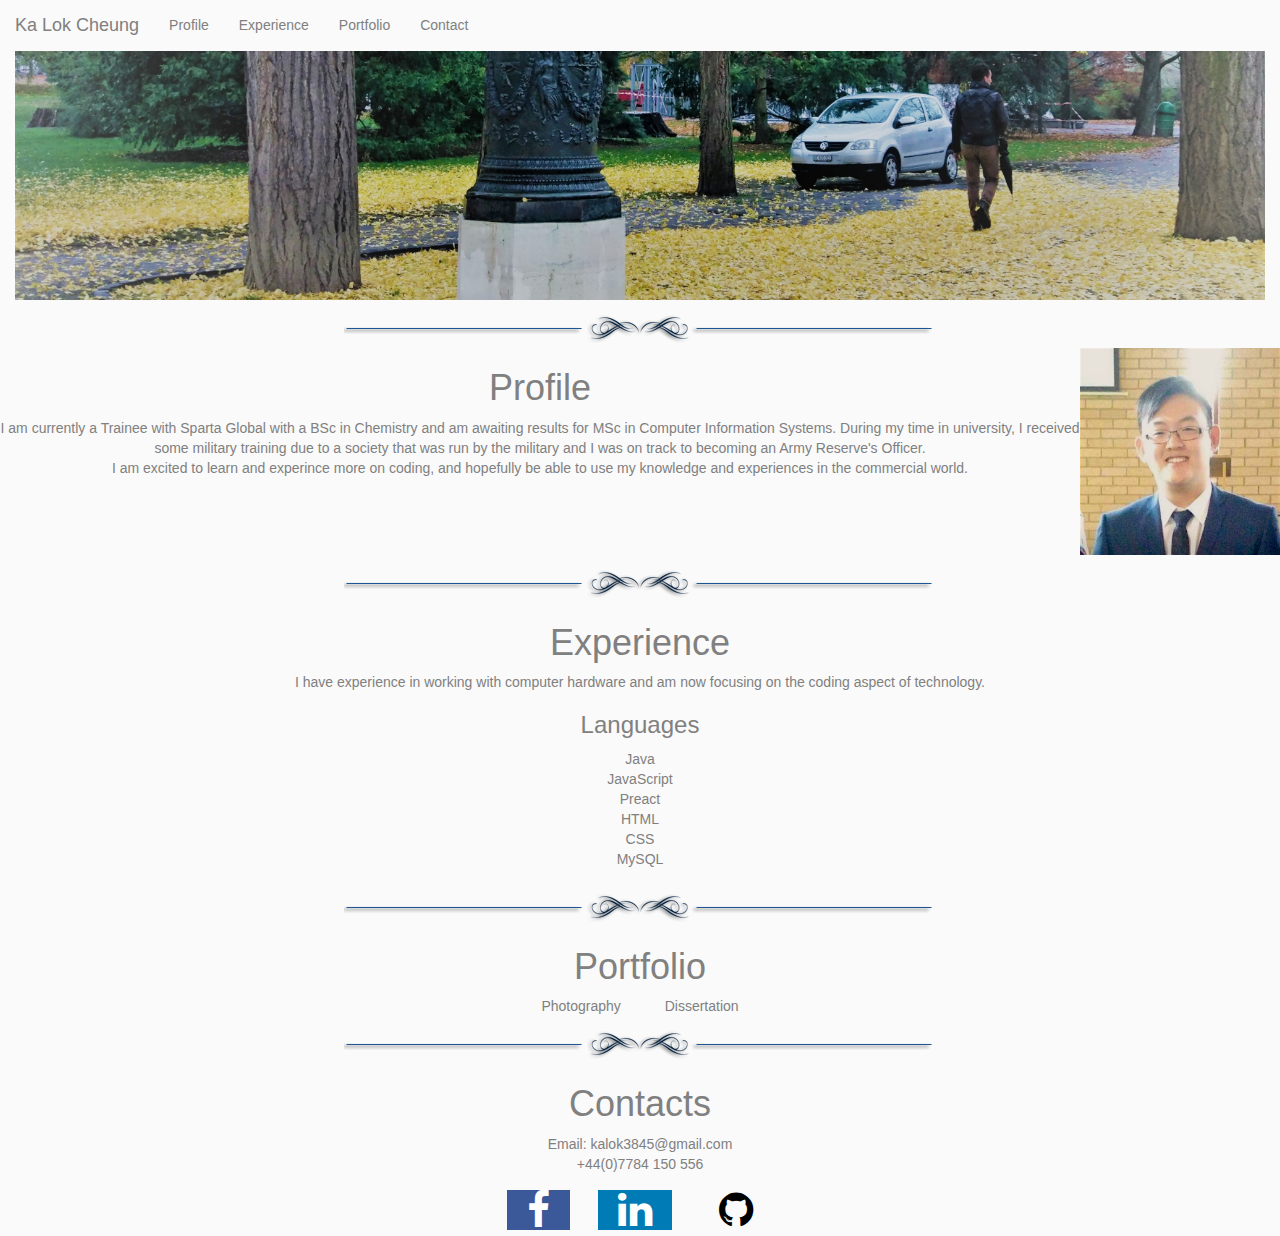
<file: index.html>
<!DOCTYPE html>
<html>
  <head>
    <title>Ka Lok Cheung</title>
    <meta charset="utf-8">
    <meta name="viewport" content="width=device-width, initial-scale=1">
    <link rel="stylesheet" href="https://cdnjs.cloudflare.com/ajax/libs/font-awesome/4.7.0/css/font-awesome.min.css">
    <link rel="stylesheet" href="http://maxcdn.bootstrapcdn.com/bootstrap/3.3.7/css/bootstrap.min.css">
    <script src="https://ajax.googleapis.com/ajax/libs/jquery/3.2.1/jquery.min.js"></script>
    <script src="http://maxcdn.bootstrapcdn.com/bootstrap/3.3.7/js/bootstrap.min.js"></script>
    <link rel="stylesheet" href="styles/style.css">
    <link rel="images" href="images">
  </head>
  <body>
    <div class="container">
      <!-- ---------------------NAVBAR--------------------- -->
      <nav class="navbar navbar-inverse navbar-fixed-top">
        <div class="container-fluid">
          <div class="navbar-header">
            <button type="button" class="navbar-toggle" data-toggle="collapse" data-target="#myNavbar">
              <span class="icon-bar"></span>
              <span class="icon-bar"></span>
              <span class="icon-bar"></span>
            </button>
            <a class="navbar-brand" href="#">Ka Lok Cheung</a>
          </div>
          <div class="collapse navbar-collapse" id="myNavbar">
            <ul class="nav navbar-nav">
              <li><a href="#profile">Profile</a></li>
              <li><a href="#experience">Experience</a></li>
              <li><a href="#portfolio">Portfolio</a></li>
              <li><a href="#contact">Contact</a></li>
            </ul>
          </div>
        </div>
      </nav>
      <!-- ---------------------contains image--------------------- -->
      <section>
      </section>
      <!-- ---------------------PROFILE--------------------- -->
      <div id="profile">
        <img src="images/line.png" class="line" alt="line">
        <div class="prof">
          <div class="row">
            <img src="./images/profile.jpeg" alt="Responsive image">
            <h1>Profile</h1>
            <p class="pdesc">
              I am currently a Trainee with Sparta Global with a BSc in Chemistry and am awaiting results for MSc in Computer Information Systems. During my time in university, I received some military training due to a society that was run by the military and I was on track to becoming an Army Reserve's Officer. <br>
              I am excited to learn and experince more on coding, and hopefully be able to use my knowledge and experiences in the commercial world.
            </p>
          </div>
        </div>
      </div>
      <!-- ---------------------EXPERIENCE--------------------- -->
      <div id="experience">
        <img src="images/line.png" class="line" alt="line">
        <div class="prof">
          <div class="row">
            <h1>Experience</h1>
            <p>
              I have experience in working with computer hardware and am now focusing on the coding aspect of technology.
            </p>
            <h3>Languages</h3>
            <ul>
              <li>Java</li>
              <li>JavaScript</li>
              <li>Preact</li>
              <li>HTML</li>
              <li>CSS</li>
              <li>MySQL</li>
            </ul>
          </div>
        </div>
      </div>
      <!-- ---------------------PORTFOLIO--------------------- -->
      <div id="portfolio">
        <img src="images/line.png" class="line" alt="line">
        <div class="prof">
          <div class="row">
            <h1>Portfolio</h1>
            <a href="./pages/photo.html">Photography</a>
            <a href="./pages/disso.pdf" target="_blank">Dissertation</a>
          </div>
        </div>
      </div>
      <!-- ---------------------CONTACT--------------------- -->
      <div id="contact">
        <img src="images/line.png" class="line" alt="line">
        <div class="prof">
          <div class="row">
            <h1>Contacts</h1>
            <p>
              Email: kalok3845@gmail.com <br>
              +44(0)7784 150 556 <br>
            </p>
            <button type="button" class="btn" name="button"><a href="https://www.facebook.com/kalok.cheung.121" class="fa fa-facebook"></a></button>
            <button type="button" class="btn" name="button"><a href="https://www.linkedin.com/in/kalok-cheung-94ba10102/" class="fa fa-linkedin"></a></button>
            <button type="button" class="btn"><a href="https://github.com/Kalok9990" class=" fa fa-github"></a></button>
          </div>
        </div>
      </div>
    </div>
  </body>
</html>
</file>
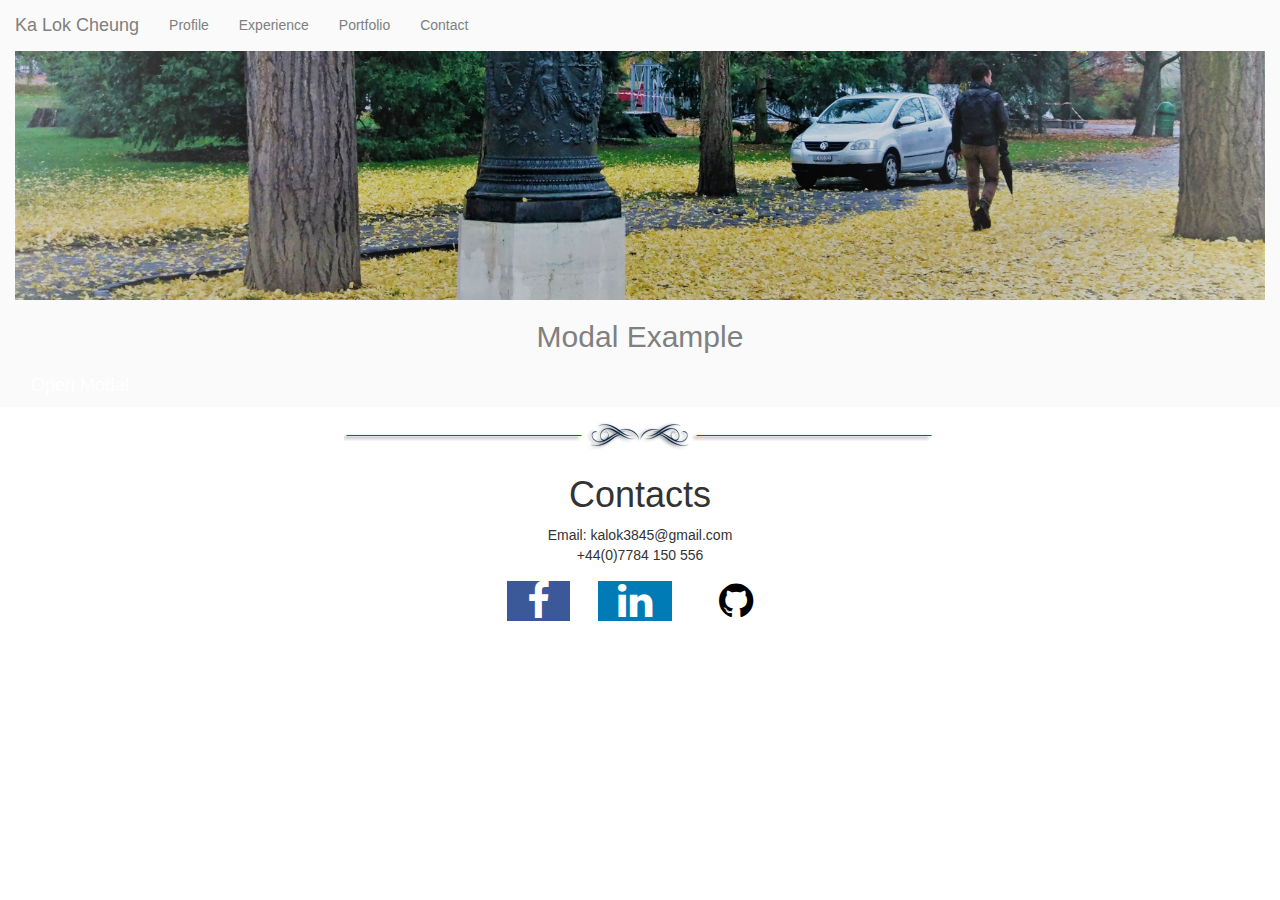
<file: pages/index2.html>
<!DOCTYPE html>
<html>
  <head>
    <title>Ka Lok Cheung</title>
    <meta charset="utf-8">
    <meta name="viewport" content="width=device-width, initial-scale=1">
    <link rel="stylesheet" href="https://cdnjs.cloudflare.com/ajax/libs/font-awesome/4.7.0/css/font-awesome.min.css">
    <link rel="stylesheet" href="http://maxcdn.bootstrapcdn.com/bootstrap/3.3.7/css/bootstrap.min.css">
    <script src="https://ajax.googleapis.com/ajax/libs/jquery/3.2.1/jquery.min.js"></script>
    <script src="http://maxcdn.bootstrapcdn.com/bootstrap/3.3.7/js/bootstrap.min.js"></script>
    <link rel="stylesheet" href="../styles/style.css">
    <link rel="images" href="images">
  </head>
    <body>
      <div class="container">
        <!-- ---------------------NAVBAR--------------------- -->
        <nav class="navbar navbar-inverse navbar-fixed-top">
          <div class="container-fluid">
            <div class="navbar-header">
              <button type="button" class="navbar-toggle" data-toggle="collapse" data-target="#myNavbar">
                <span class="icon-bar"></span>
                <span class="icon-bar"></span>
                <span class="icon-bar"></span>
              </button>
              <a class="navbar-brand" href="#">Ka Lok Cheung</a>
            </div>
            <div class="collapse navbar-collapse" id="myNavbar">
              <ul class="nav navbar-nav">
                <li><a href="#profile">Profile</a></li>
                <li><a href="#experience">Experience</a></li>
                <li><a href="#portfolio">Portfolio</a></li>
                <li><a href="#contact">Contact</a></li>
              </ul>
            </div>
          </div>
        </nav>
        <!-- ---------------------contains image--------------------- -->
        <section>
        </section>
        <!-- ---------------------MODAL--------------------- -->
        <h2>Modal Example</h2>
        <!-- Trigger the modal with a button -->
        <button type="button" class="btn btn-info btn-lg" data-toggle="modal" data-target="#myModal">Open Modal</button>

        <!-- Modal -->
        <div class="modal fade" id="myModal" role="dialog">
          <div class="modal-dialog">

            <!-- Modal content-->
            <div class="modal-content">
              <div class="modal-header">
                <button type="button" class="close" data-dismiss="modal">&times;</button>
                <h4 class="modal-title">Modal Header</h4>
              </div>
              <div class="modal-body">
                <p>Some text in the modal.</p>
              </div>
              <div class="modal-footer">
                <button type="button" class="btn btn-default" data-dismiss="modal">Close</button>
              </div>
            </div>

          </div>
        </div>
      </div>
      <img src="../images/line.png" class="line" alt="line">
      <!-- ---------------------CONTACT--------------------- -->
      <div id="contact">
        <div class="prof">
          <div class="row">
            <h1>Contacts</h1>
            <p>
              Email: kalok3845@gmail.com <br>
              +44(0)7784 150 556 <br>
            </p>
            <button type="button" class="btn" name="button"><a href="https://www.facebook.com/kalok.cheung.121" class="fa fa-facebook"></a></button>
            <button type="button" class="btn" name="button"><a href="https://www.linkedin.com/in/kalok-cheung-94ba10102/" class="fa fa-linkedin"></a></button>
            <button type="button" class="btn"><a href="https://github.com/Kalok9990" class=" fa fa-github"></a></button>
          </div>
        </div>
      </div>
    </div>
  </body>
</html>
</file>
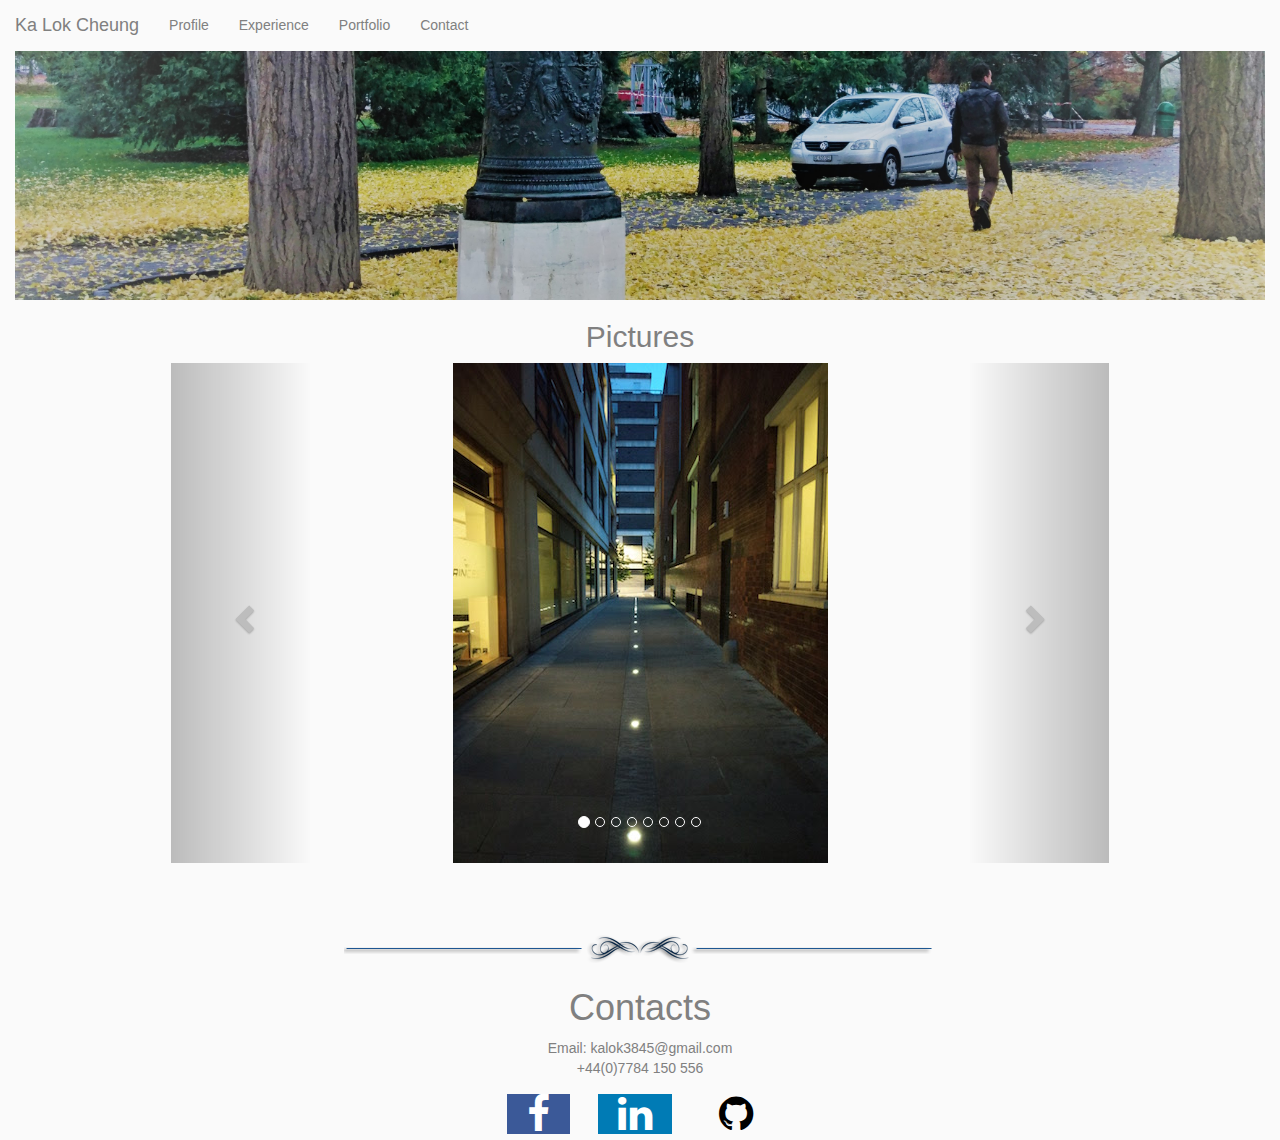
<file: pages/photo.html>
<!DOCTYPE html>
<html>
  <head>
    <title>Ka Lok Cheung</title>
    <meta charset="utf-8">
    <meta name="viewport" content="width=device-width, initial-scale=1">
    <link rel="stylesheet" href="https://cdnjs.cloudflare.com/ajax/libs/font-awesome/4.7.0/css/font-awesome.min.css">
    <link rel="stylesheet" href="http://maxcdn.bootstrapcdn.com/bootstrap/3.3.7/css/bootstrap.min.css">
    <script src="http://ajax.googleapis.com/ajax/libs/jquery/3.2.1/jquery.min.js"></script>
    <script src="http://maxcdn.bootstrapcdn.com/bootstrap/3.3.7/js/bootstrap.min.js"></script>
    <link rel="stylesheet" href="../styles/style.css">
    <link rel="images" href="images">
  </head>
  <body>
    <div class="container">
      <!-- ---------------------NAVBAR--------------------- -->
      <nav class="navbar navbar-inverse navbar-fixed-top">
        <div class="container-fluid">
          <div class="navbar-header">
            <button type="button" class="navbar-toggle" data-toggle="collapse" data-target="#myNavbar">
              <span class="icon-bar"></span>
              <span class="icon-bar"></span>
              <span class="icon-bar"></span>
            </button>
            <a class="navbar-brand" href="../index.html">Ka Lok Cheung</a>
          </div>
          <div class="collapse navbar-collapse" id="myNavbar">
            <ul class="nav navbar-nav">
              <li><a href="../index.html#profile">Profile</a></li>
              <li><a href="../index.html#experience">Experience</a></li>
              <li><a href="../index.html#portfolio">Portfolio</a></li>
              <li><a href="../index.html#contact">Contact</a></li>
            </ul>
          </div>
        </div>
      </nav>
      <!-- ---------------------IMAGE--------------------- -->
      <section>
      </section>
      <!-- ---------------------CAROUSEL--------------------- -->
      <div class="container2">
        <h2>Pictures</h2>
        <div id="myCarousel" class="carousel slide" data-ride="carousel">
          <!-- ---------------------INDICATORS--------------------- -->
          <ol class="carousel-indicators">
            <li data-target="#myCarousel" data-slide-to="0" class="active"></li>
            <li data-target="#myCarousel" data-slide-to="1"></li>
            <li data-target="#myCarousel" data-slide-to="2"></li>
            <li data-target="#myCarousel" data-slide-to="3"></li>
            <li data-target="#myCarousel" data-slide-to="4"></li>
            <li data-target="#myCarousel" data-slide-to="5"></li>
            <li data-target="#myCarousel" data-slide-to="6"></li>
            <li data-target="#myCarousel" data-slide-to="7"></li>
          </ol>
          <!-- ---------------------SLIDES--------------------- -->
          <div class="carousel-inner">
            <div class="item active">
              <img src="../images/alley.jpg" alt="alley">
            </div>
            <div class="item">
              <img src="../images/corridor.jpg" alt="corridor">
            </div>
            <div class="item">
              <img src="../images/sunset.jpg" alt="sunset">
            </div>
            <div class="item">
              <img src="../images/guy.jpg" alt="guy">
            </div>
            <div class="item">
              <img src="../images/lamp.jpg" alt="lamp">
            </div>
            <div class="item">
              <img src="../images/malta.jpg" alt="malta">
            </div>
            <div class="item">
              <img src="../images/malta2.jpg" alt="malta2">
            </div>
            <div class="item">
              <img src="../images/lizard.JPG" alt="lizard">
            </div>
          </div>
          <!-- ---------------------Left and right controls--------------------- -->
          <a class="left carousel-control" href="#myCarousel" data-slide="prev">
            <span class="glyphicon glyphicon-chevron-left"></span>
            <span class="sr-only">Previous</span>
          </a>
          <a class="right carousel-control" href="#myCarousel" data-slide="next">
            <span class="glyphicon glyphicon-chevron-right"></span>
            <span class="sr-only">Next</span>
          </a>
        </div>
      </div>
      <img src="../images/line.png" class="line" alt="line">
      <!-- ---------------------CONTACT--------------------- -->
      <div id="contact">
        <div class="prof">
          <div class="row">
            <h1>Contacts</h1>
            <p>
              Email: kalok3845@gmail.com <br>
              +44(0)7784 150 556 <br>
            </p>
            <button type="button" class="btn" name="button"><a href="https://www.facebook.com/kalok.cheung.121" class="fa fa-facebook"></a></button>
            <button type="button" class="btn" name="button"><a href="https://www.linkedin.com/in/kalok-cheung-94ba10102/" class="fa fa-linkedin"></a></button>
            <button type="button" class="btn"><a href="https://github.com/Kalok9990" class=" fa fa-github"></a></button>
          </div>
        </div>
      </div>
    </div>
  </body>
</html>
</file>
<file: styles/style.css>
.container {
  width: 100%;
  margin: auto;
  overflow: auto;
  text-decoration: none;
  color: grey;
  background-color: #fafafa;
}

.navbar-inverse {
  background-color: #fafafa;
  border-color: #fafafa;
}

.navbar-inverse .navbar-nav>.active>a {
  background-color: #fafafa;
}

.navbar-inverse .navbar-toggle .icon-bar {
  background-color: black;
}

a {
  padding: 0 20px;
  text-decoration: none;
  color: grey !important;
}

.row {
  height: auto;
}

.line {
  display: block;
  margin: auto;
}

section {
  width: 100%;
  height: 300px;
  background-image: url("../images/background1.jpg");
  background-position: center;
  background-size: cover;
}

.pdesc {
  display: block;
}

.prof img {
  display: inline-block;
  float: right;
  width: 200px;
 }

.prof {
  text-align: center;
}

ul {
  list-style-type: none;
  padding: 0px;
}

.btn {
  border: none;
  background: transparent;
}

.fa:hover {
  opacity: 0.7;
  box-shadow: 0 12px 16px 0 rgba(0,0,0,0.24), 0 17px 50px 0 rgba(0,0,0,0.19);
}

.fa {
  font-size: 40px;
  text-align: center;
  text-decoration: none;
}

.fa-facebook {
  background: #3B5998;
  color: white !important;
}

.fa-linkedin {
  background: #007bb5;
  color: white !important;
}

.fa-github {
  color: black !important;
}

.container2 {
  margin: auto;
  width: 75%;
  height: 600px;
}

.item img {
  margin: auto;
}

h2 {
  text-align: center;
}

@media screen and (max-width: 700px) {
  section {
    display: none;
  }

  .prof img {
    float: none;
  }

  .line {
    width: 50%;
  }
}
</file>
